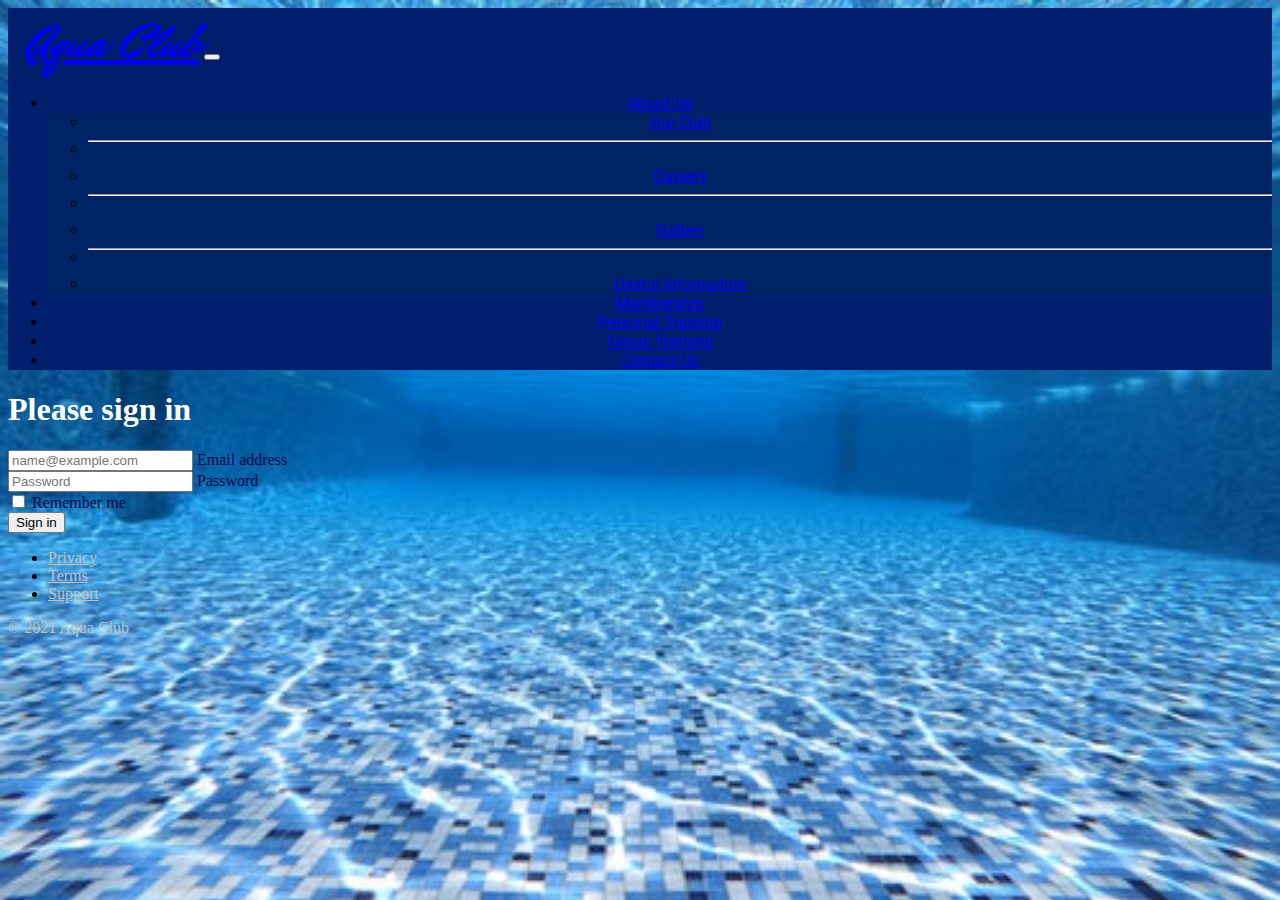
<file: Login.html>
<!DOCTYPE html>
<html lang="en">
<head>
    <meta charset="UTF-8">
    <meta http-equiv="X-UA-Compatible" content="IE=edge">
    <meta name="viewport" content="width=device-width, initial-scale=1.0">
    <link href="https://cdn.jsdelivr.net/npm/bootstrap@5.0.2/dist/css/bootstrap.min.css" rel="stylesheet" integrity="sha384-EVSTQN3/azprG1Anm3QDgpJLIm9Nao0Yz1ztcQTwFspd3yD65VohhpuuCOmLASjC" crossorigin="anonymous">
    <link rel="stylesheet" href="style.css">
    <script src="https://cdn.jsdelivr.net/npm/bootstrap@5.0.2/dist/js/bootstrap.bundle.min.js" integrity="sha384-MrcW6ZMFYlzcLA8Nl+NtUVF0sA7MsXsP1UyJoMp4YLEuNSfAP+JcXn/tWtIaxVXM" crossorigin="anonymous"></script>
    <link rel="preconnect" href="https://fonts.googleapis.com">
<link rel="preconnect" href="https://fonts.gstatic.com" crossorigin>
<link href="https://fonts.googleapis.com/css2?family=Mr+Dafoe&display=swap" rel="stylesheet">
<link rel="preconnect" href="https://fonts.googleapis.com">
<link rel="preconnect" href="https://fonts.gstatic.com" crossorigin>
<link href="https://fonts.googleapis.com/css2?family=Roboto:wght@300&display=swap" rel="stylesheet">
    <title>Login</title>
</head>
  <body class="text-center fone">
  <nav class="navbar navbar-expand-lg navbar-dark">
    <div class="container-fluid">
        <a class="top navbar-brand" href="index.html">Aqua Club</a>
            <button class="navbar-toggler" type="button" data-bs-toggle="collapse" data-bs-target="#navbarSupportedContent" aria-controls="navbarSupportedContent" aria-expanded="false" aria-label="Toggle navigation">
                <span class="navbar-toggler-icon"></span>
            </button>
    <div class="collapse navbar-collapse" id="navbarSupportedContent">
            <ul class="main navbar-nav ms-auto mb-2 mb-lg-8">
        <li class="hov nav-item dropdown">
        <a class="nav-link active dropdown-toggle" href="#" id="navbarDropdown" role="button" data-bs-toggle="dropdown" aria-expanded="false">About Us</a>
            <ul class="dropdown-menu dropdown-menu-dark" aria-labelledby="navbarDropdown">
        <li><a class="dropdown-item text-white" href="#">Our Club</a></li>
        <li><hr class="dropdown-divider"></li>
        <li><a class="dropdown-item text-white" href="#">Careers</a></li>
        <li><hr class="dropdown-divider"></li>
        <li><a class="dropdown-item text-white" href="#">Gallery</a></li>
        <li><hr class="dropdown-divider"></li>
        <li><a class="dropdown-item text-white" href="#">Useful Information</a></li>
            </ul>
        </li>
        <li class="hov nav-item">
            <a class="nav-link active" aria-current="page" href="#">Membership</a>
        </li>
        <li class="hov nav-item">
            <a class="nav-link active" href="#">Personal Training</a>
        </li>
        <li class="hov nav-item">
            <a class="nav-link active" href="#">Group Training</a>
        </li>
        <li class="hov nav-item">
            <a class="nav-link active" aria-current="page" href="#">Contact Us</a>
        </li>
        </ul>
    </div>
    </div>
  </nav>
      <div class="d-flex justify-content-center align-items-center container mt-5 ">
      <div class="row ">
    <form>
      <h1 class="In h1 mb-3 fw-normal mt-5">Please sign in</h1>
      <div class="sign form-floating">
        <input type="email" class="form-control" id="floatingInput" placeholder="name@example.com">
        <label for="floatingInput">Email address</label>
      </div>
      <div class="sign form-floating mt-2">
        <input type="password" class="form-control" id="floatingPassword" placeholder="Password">
        <label for="floatingPassword">Password</label>
      </div>
      <div class="sign checkbox mb-3 mt-2">
        <label>
          <input type="checkbox" value="remember-me"> Remember me
        </label>
      </div>
      <button class="w-100 btn btn-lg btn-primary mt-4" type="submit">Sign in</button>
    </form>
  <footer class="my-5 pt-5 text-muted text-center text-small">
    <ul class="list-inline">
      <li class="list-inline-item"><a class="tx"href="#">Privacy</a></li>
      <li class="list-inline-item"><a class="tx"href="#">Terms</a></li>
      <li class="list-inline-item"><a class="tx"href="#">Support</a></li>
    </ul>
    <p class="txt mb-1">© 2021 Aqua Club</p>
  </footer>
      </div>
      </div>
</body>
</html>
</file>
<file: style.css>
.hov:hover {
    text-decoration: underline;
}
nav {
background-color: #001E6C;
}
.navbar-nav {
    float: none;
    text-align: center;
}
header {
    background-color: #122e74;
}
.head {
    background-color:  #001E6C;;
}
.head:hover {
    background-color: #8b9ece;
}
.top {
    font-family: 'Mr Dafoe', cursive;
    font-size: 50px;
    margin-left: 20px;
}
.main {
    font-family: 'Roboto', sans-serif;
}
.dropdown-menu {
    background-color: #002366;
}
.bg {
    background-color: #001E6C;
}
.ad {
    font-size: 20px;
}
.adv {
    font-size: 30px;
}
.between {
    margin-left: 5px;
}
.color {
    background-color: #001E6C;
    padding: 30px;
}
.tx {
    color: silver;
}
.tx:hover {
    color: white;
}
.txt {
    color: silver;
}
.hv {
    background-color:#001E6C;
}
.hv:hover {
    background-color: #8b9ece;
}
.vh {
    padding: 15px;
}
.come {
    background-color: rgb(216, 233, 250);
}
.bl {
    color: navy;
}
.fone {
    background-image: url(water8.jpg);
    background-repeat: no-repeat;
    background-size: cover;
}
.In {
    color: white;
}
.sign {
    color: rgb(7, 7, 75);
}
</file>
